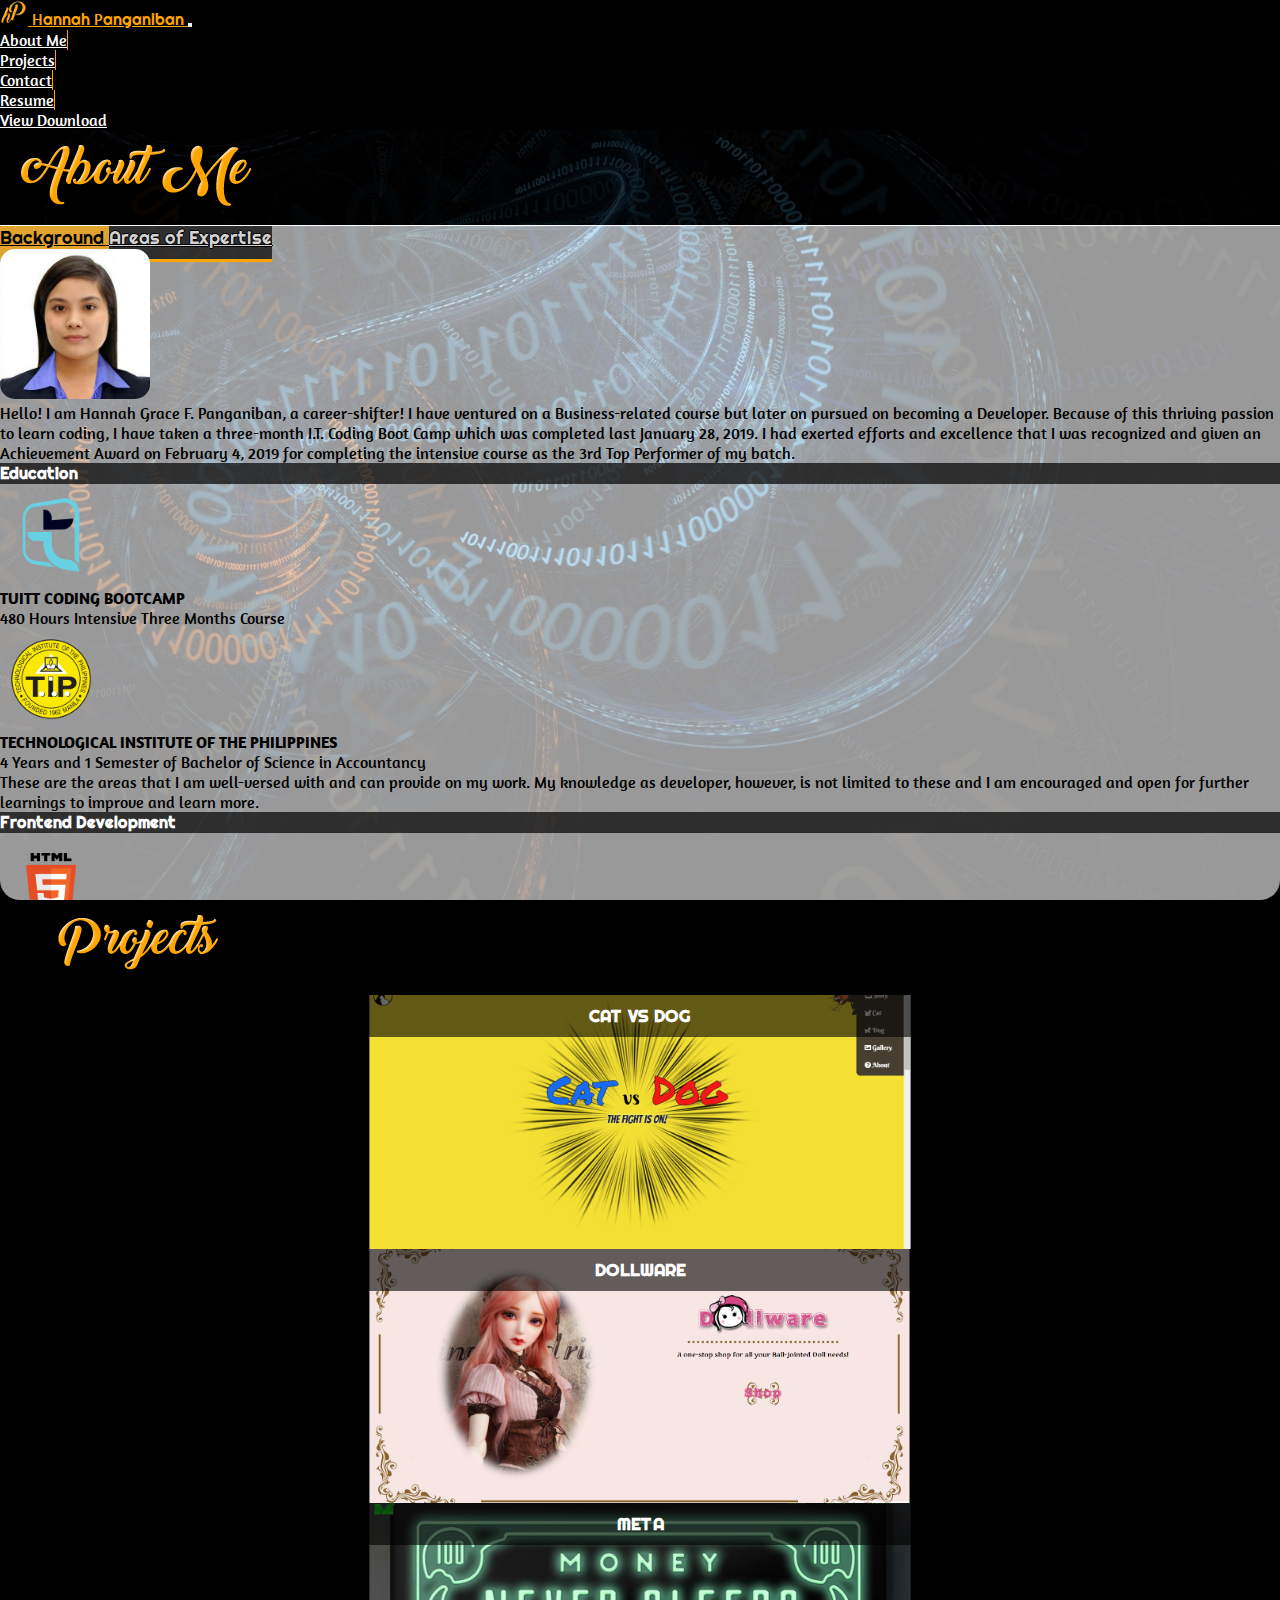
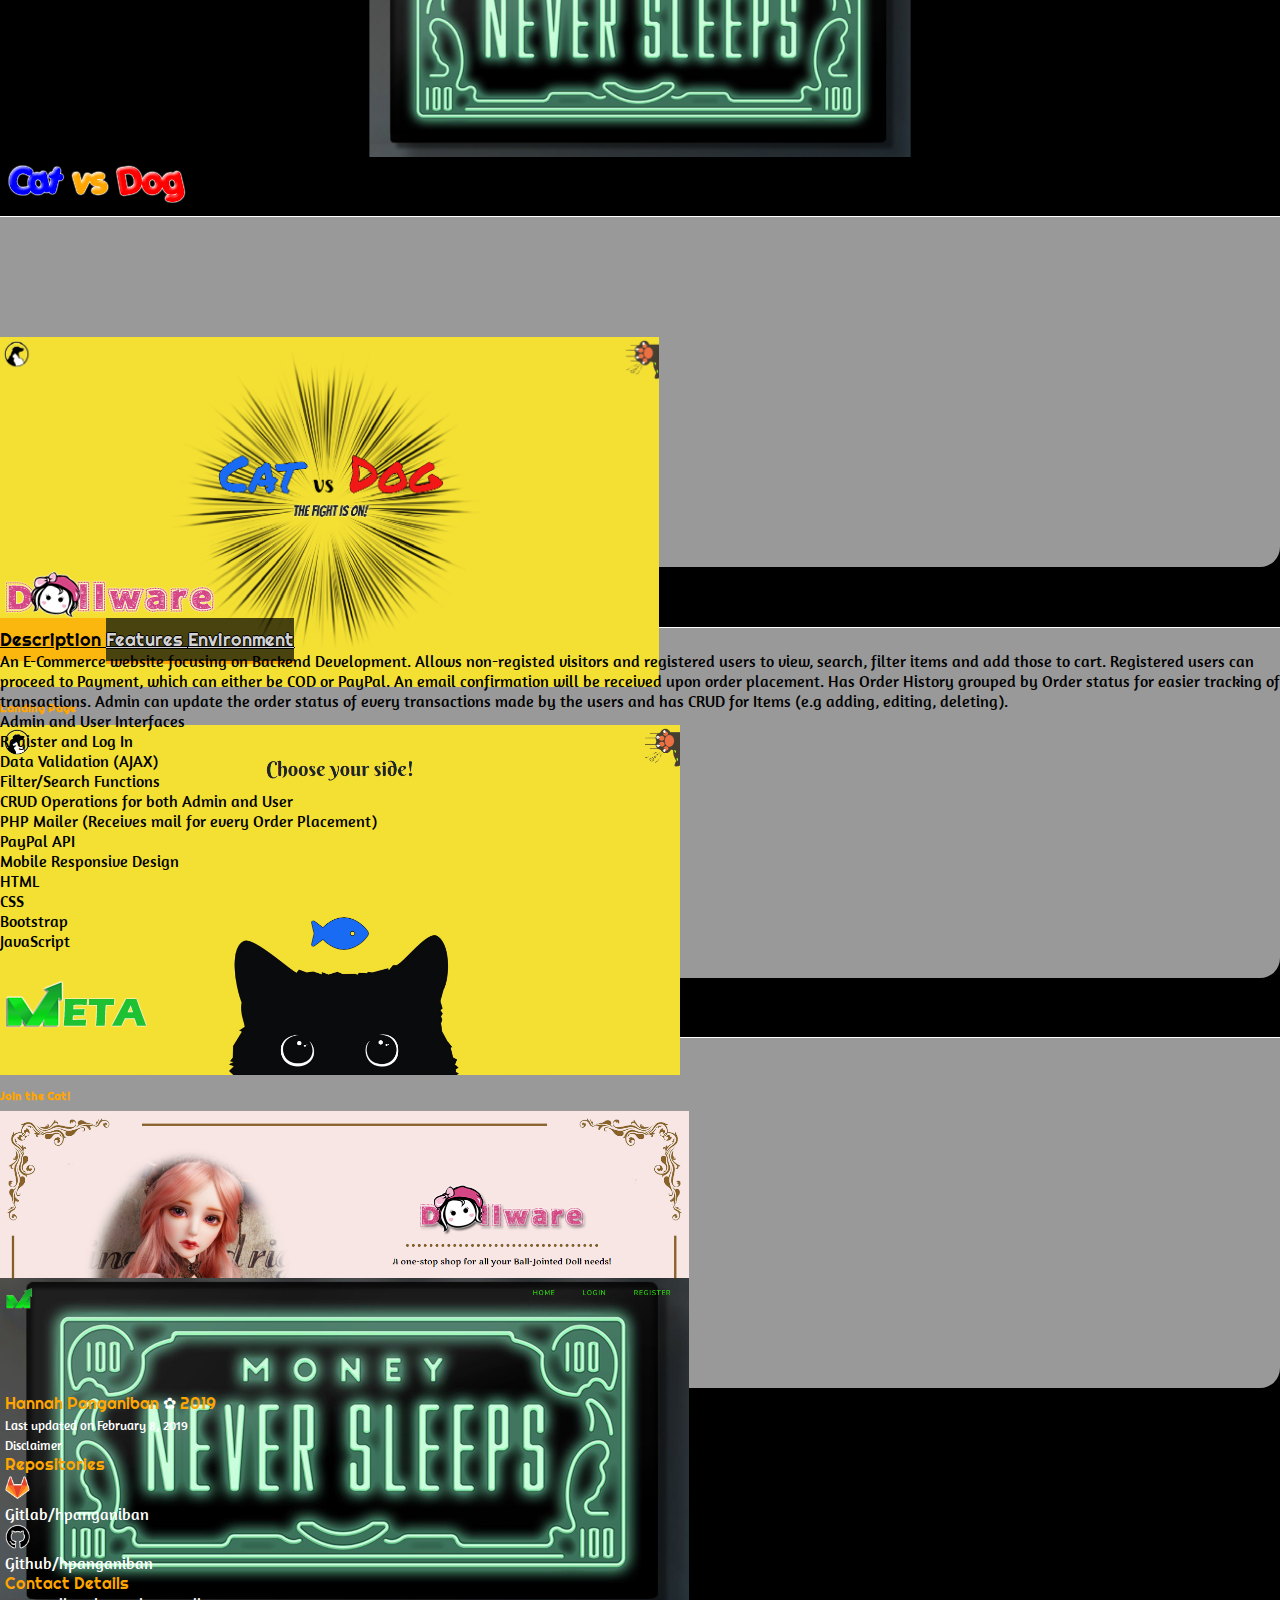
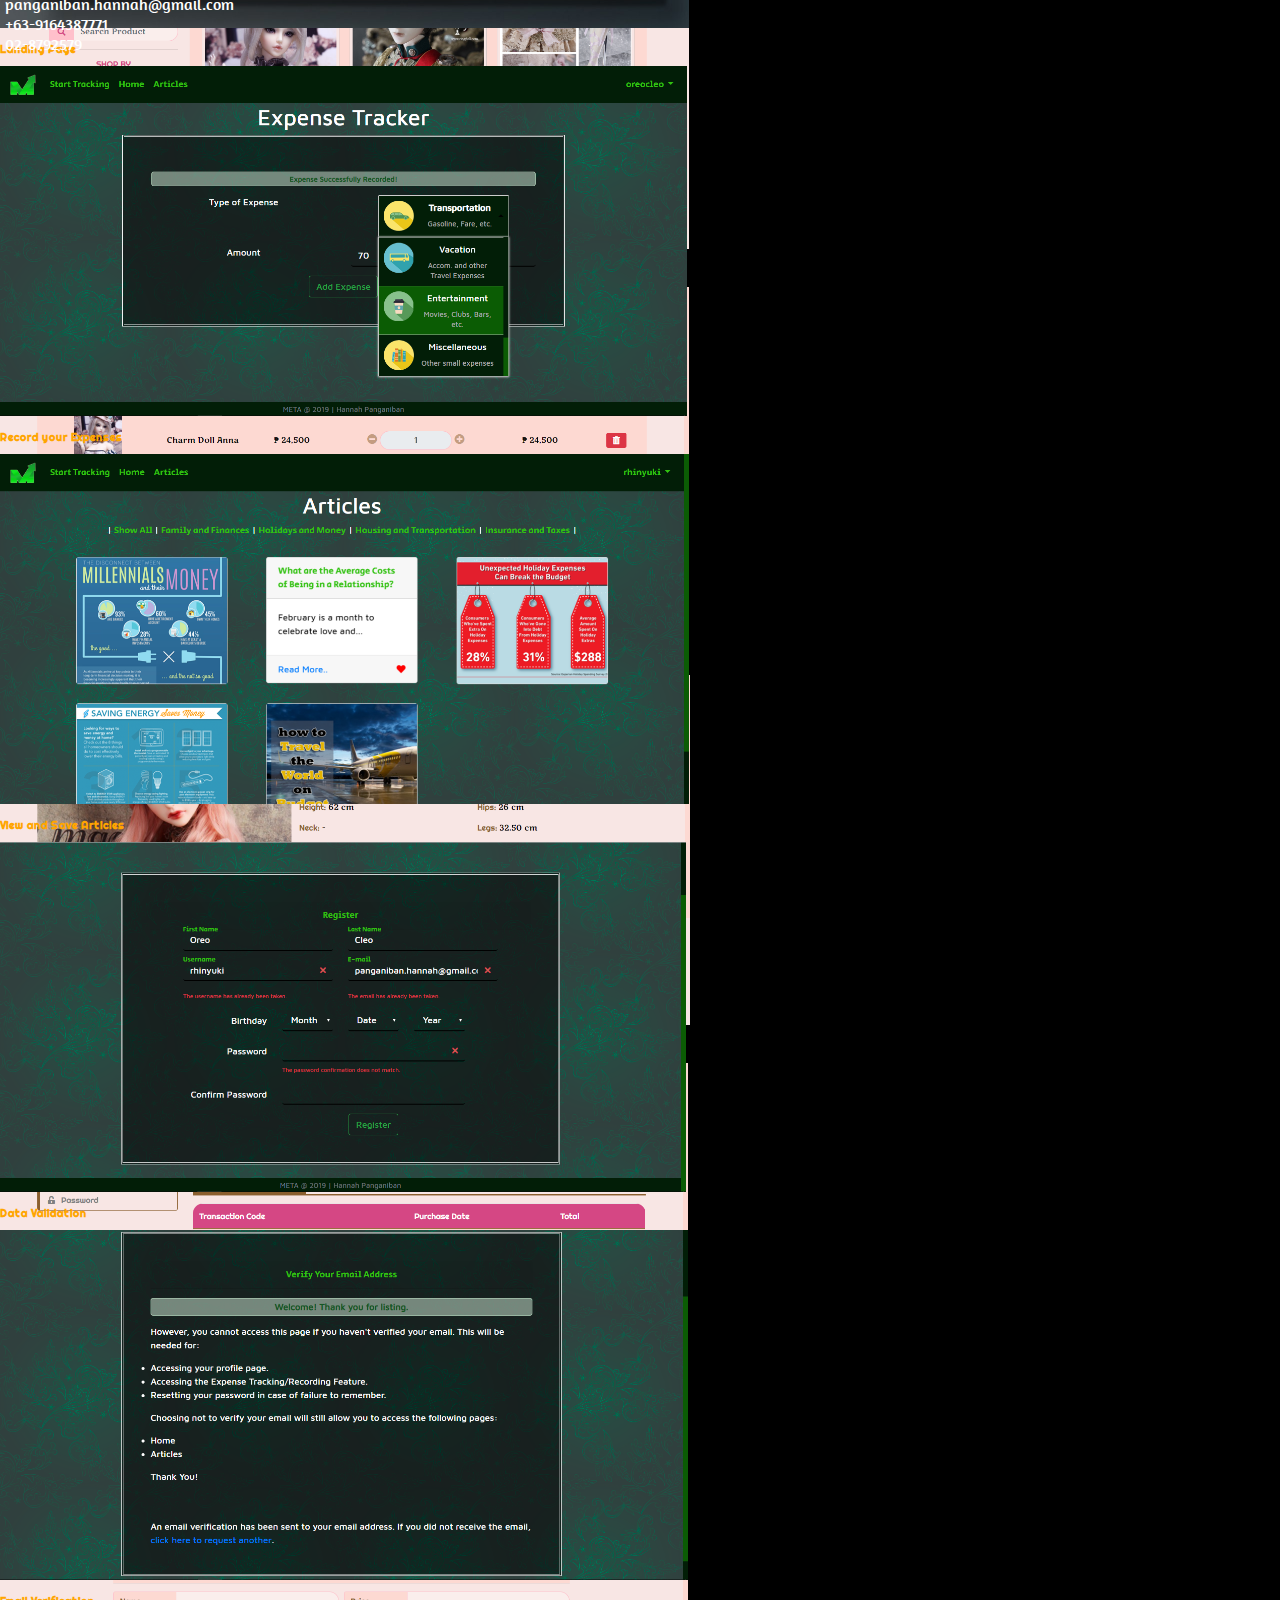
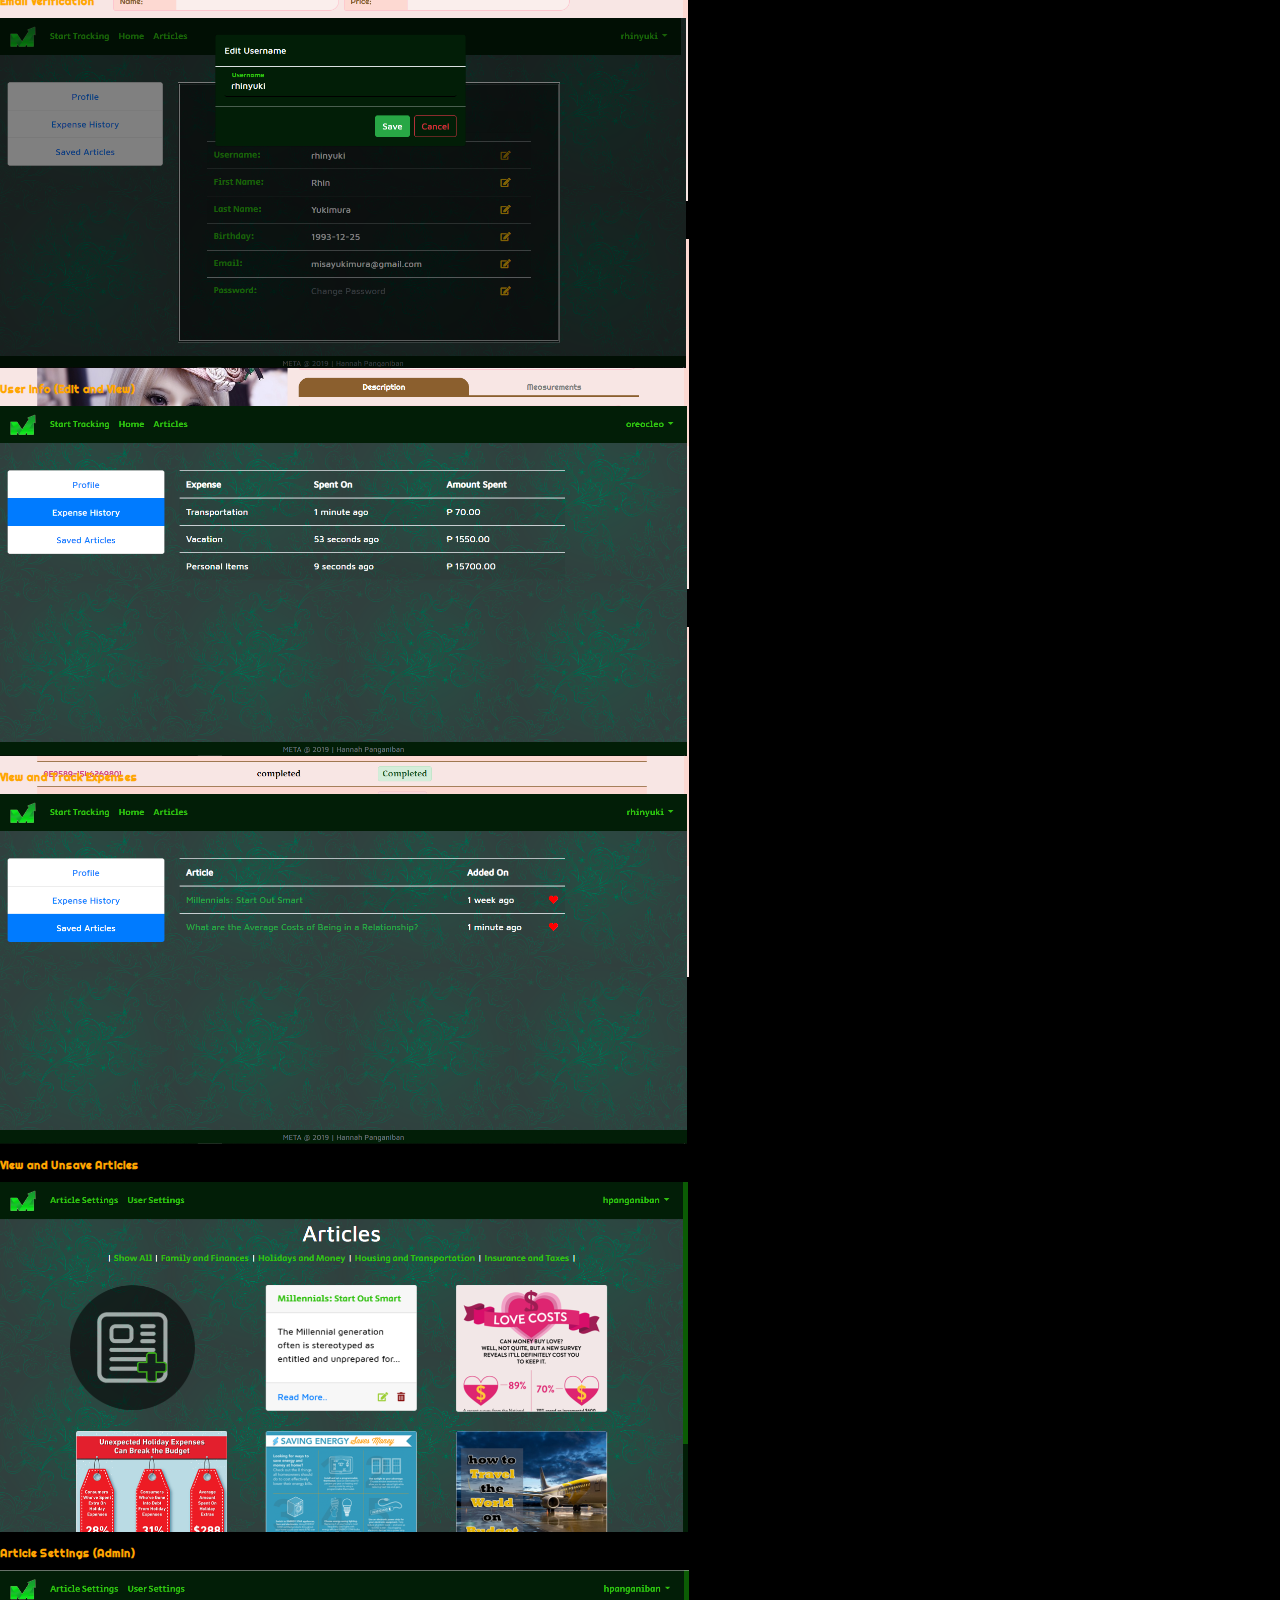
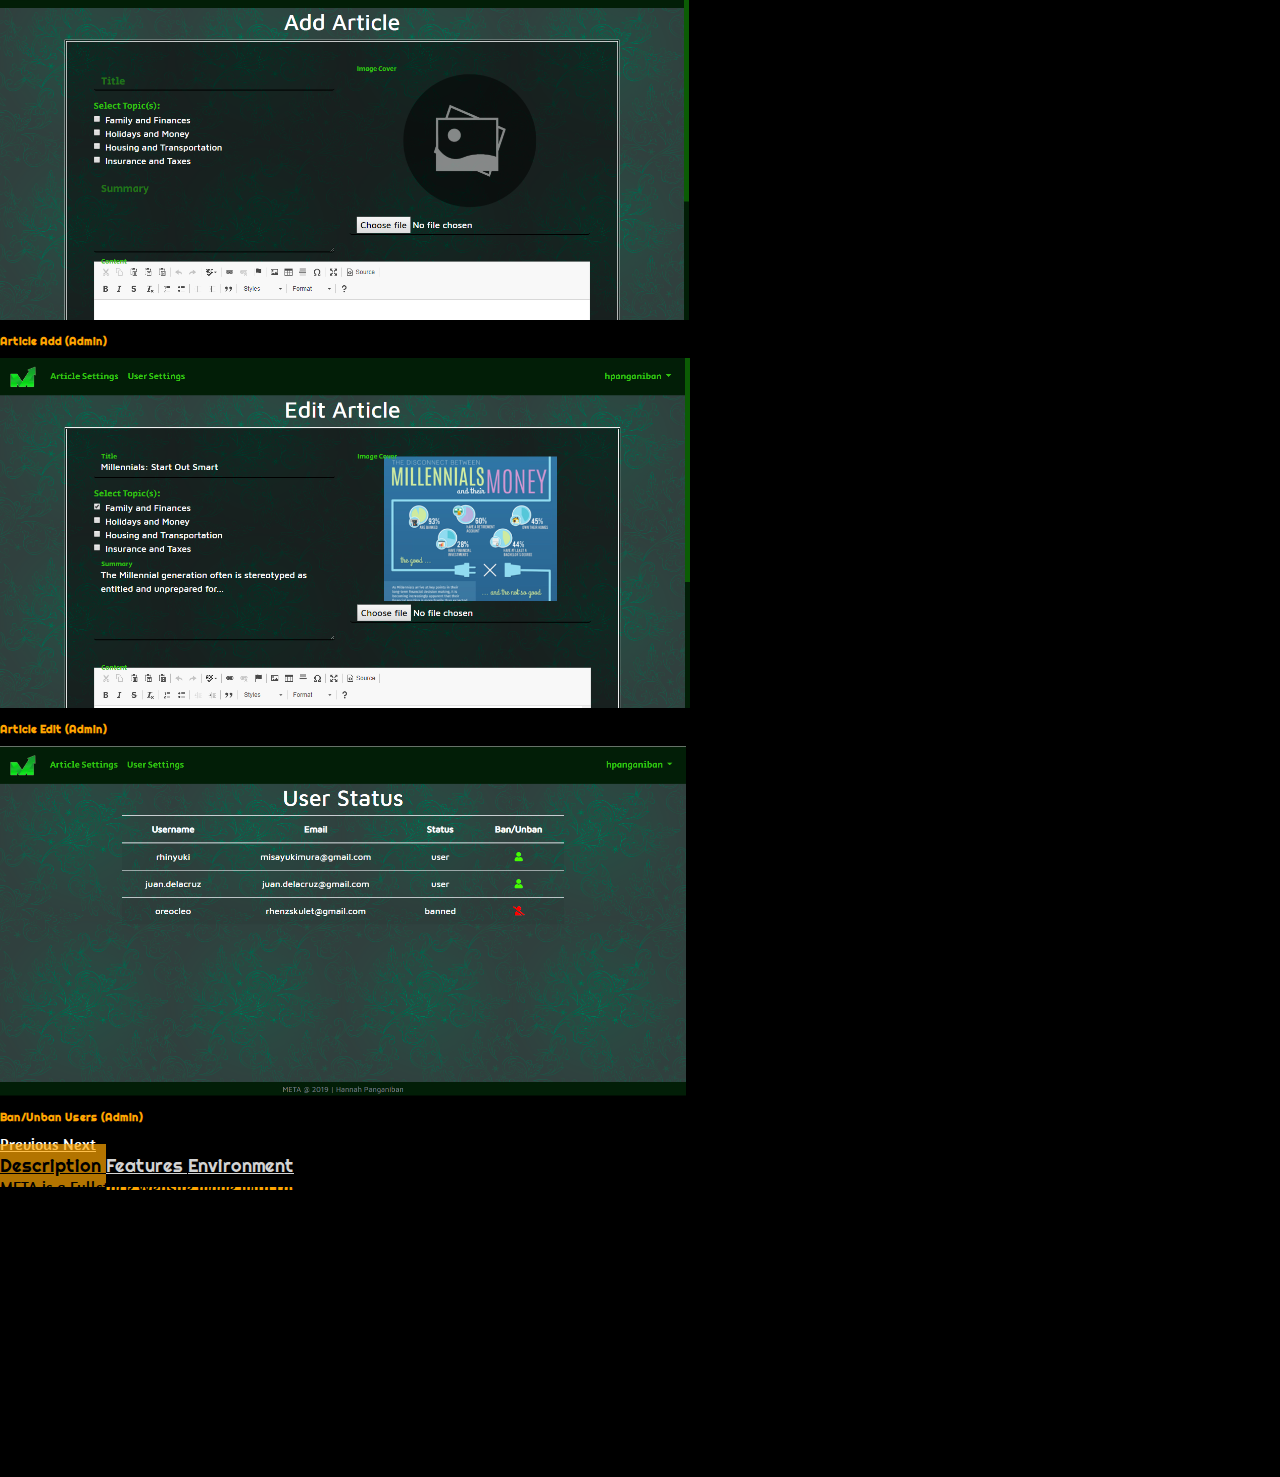
<file: index.html>
<!DOCTYPE html>
<html lang="en">
<head>
	<meta charset="utf-8">
	<meta name="viewport" content="width=device-width, initial-scale=1.0, maximum-scale=1.0, shrink-to-fit=no, user-scalable=no">
	<meta http-equiv="X-UA-Compatible" content="IE-Edge">

	<title> HPanganiban </title>

	<!-- bootstrap -->
	<link rel="stylesheet" href="https://stackpath.bootstrapcdn.com/bootstrap/4.2.1/css/bootstrap.min.css" integrity="sha384-GJzZqFGwb1QTTN6wy59ffF1BuGJpLSa9DkKMp0DgiMDm4iYMj70gZWKYbI706tWS" crossorigin="anonymous">

	<!-- jQuery -->
	<script src="https://code.jquery.com/jquery-3.3.1.min.js" integrity="sha256-FgpCb/KJQlLNfOu91ta32o/NMZxltwRo8QtmkMRdAu8=" crossorigin="anonymous"></script>

	<!-- popper -->
	<script src="https://cdnjs.cloudflare.com/ajax/libs/popper.js/1.14.6/umd/popper.min.js" integrity="sha384-wHAiFfRlMFy6i5SRaxvfOCifBUQy1xHdJ/yoi7FRNXMRBu5WHdZYu1hA6ZOblgut" crossorigin="anonymous"></script>

	<!-- bootstrap js -->
	<script src="https://stackpath.bootstrapcdn.com/bootstrap/4.2.1/js/bootstrap.min.js" integrity="sha384-B0UglyR+jN6CkvvICOB2joaf5I4l3gm9GU6Hc1og6Ls7i6U/mkkaduKaBhlAXv9k" crossorigin="anonymous"></script>

	<!-- fontawesome -->
	<link rel="stylesheet" href="https://use.fontawesome.com/releases/v5.4.1/css/all.css" integrity="sha384-5sAR7xN1Nv6T6+dT2mhtzEpVJvfS3NScPQTrOxhwjIuvcA67KV2R5Jz6kr4abQsz" crossorigin="anonymous">

	<!-- googlefonts -->
	<link href="https://fonts.googleapis.com/css?family=Amaranth|Righteous" rel="stylesheet">
	
	<!-- animate css -->
	<link rel="stylesheet" type="text/css" href="assets/css/animate.css">

	<!-- external css -->
	<link rel="stylesheet" type="text/css" href="assets/css/style.css">

	<!-- favicon -->
	<link rel="icon" href="assets/images/icon.png">
</head>
<body>

	<nav id="navbar" class="navbar navbar-expand-lg navbar-dark fixed-top">
		<a href="index.html" class="navbar-brand title"><img id="logo" src="assets/images/icon.png" alt="icon" class="img-fluid"> <span class="brand-title">H</span>annah <span class="brand-title">P</span>anganiban </a>

		<button class="navbar-toggler" type="button" data-toggle="collapse" data-target="#navbar-nav" aria-controls="navbar-nav" aria-expanded="false" aria-label="Toggle navigation">
			<span class="navbar-toggler-icon"></span>
		</button>

		<div class="collapse navbar-collapse text-center" id="navbar-nav">
			<ul class="navbar-nav ml-auto">
				<li class="nav-item">
					<a class="nav-link" href="#aboutMe"> About Me </a>
				</li>

				<li class="nav-item">
					<a class="nav-link" href="#projects"> Projects </a>
				</li>

				<li class="nav-item">
					<a class="nav-link" href="#footer"> Contact </a>
				</li>

				<li class="nav-item dropdown">
					<a class="nav-link dropdown-toggle" href="#" id="resumeDropDown" data-toggle="dropdown" aria-haspopup="true" aria-expanded="false"> Resume </a>

					<div class="dropdown-menu" aria-labelledby="resumeDropDown">
						<a class="dropdown-item p-0 text-center" href="https://docs.google.com/document/d/11Z5Qk77sHqvoOrkRcmAnA72DPTLXdmocUnafWDosE6c/preview" target="_blank"> View </a>
						<a class="dropdown-item p-0 text-center" href="https://docs.google.com/document/d/11Z5Qk77sHqvoOrkRcmAnA72DPTLXdmocUnafWDosE6c/export?format=pdf"> Download </a>
					</div>
				</li>
			</ul>
		</div>
	</nav> <!-- end of navigation -->

	<div class="container-fluid p-0">
		<!-- ========== ABOUT ME ========== -->
		<section id="aboutMe" class="pt-5">
			<div class="header-background">
				<img src="assets/images/aboutme.png" class="img-fluid d-block mx-auto">
			</div>
			
			<div class="p-3">
				<div class="aboutme-content">
					<div class="nav nav-pills nav-justified" role="tablist">
						<a class="nav-item nav-link active sub-title" data-toggle="pill" href="#background" role="tab"> Background </a>

						<a class="nav-item nav-link sub-title" data-toggle="pill" href="#expertise" role="tab"> Areas of Expertise </a>
					</div>

					<div class="tab-content px-3 py-1">
						<div class="tab-pane fade show active" id="background" role="tabpanel">
							<div class="aboutme-info">
								<img src="assets/images/avatar.jpg" class="img-fluid float-right avatar ml-2">

								<p class="project-text text-justify"> Hello! I am Hannah Grace F. Panganiban, a career-shifter! I have ventured on a Business-related course but later on pursued on becoming a Developer. Because of this thriving passion to learn coding, I have taken a three-month I.T. Coding Boot Camp which was completed last January 28, 2019. I had exerted efforts and excellence that I was recognized and given an Achievement Award on February 4, 2019 for completing the intensive course as the 3rd Top Performer of my batch. </p>
							</div>

							<h4 class="expertise-title px-2 py-1"> Education </h4>
							<dl class="row">
								<dt class="col-4 col-md-2 p-0">
									<img src="assets/images/tuitt.png" class="img-fluid d-block mx-auto aboutme-image">
								</dt>
								<dd class="col-8 col-md-10 pl-0">
									<p class="m-0"><b class="project-text"> TUITT CODING BOOTCAMP </b></p>

									<p class="project-text m-0"> 480 Hours Intensive Three Months Course </p>
								</dd>

								<dt class="col-4 col-md-2 p-0">
									<img src="assets/images/tip.png" class="img-fluid d-block mx-auto aboutme-image">
								</dt>
								<dd class="col-8 col-md-10 pl-0">
									<p class="m-0"><b class="project-text"> TECHNOLOGICAL INSTITUTE OF THE PHILIPPINES </b></p>

									<p class="project-text m-0"> 4 Years and 1 Semester of Bachelor of Science in Accountancy </p>
								</dd>
							</dl>
						</div> <!-- end of background -->



						<div class="tab-pane fade p-1" id="expertise" role="tabpanel">
							<p class="project-text"> These are the areas that I am well-versed with and can provide on my work. My knowledge as developer, however, is not limited to these and I am encouraged and open for further learnings to improve and learn more. </p>

							<h4 class="expertise-title px-2 py-1"> Frontend Development </h4>
							<dl class="row">
								<dt class="col-4 col-md-2 p-0">
									<img src="assets/images/html.png" class="img-fluid d-block mx-auto aboutme-image">
								</dt>
								<dd class="col-8 col-md-10 pl-0">
									<p class="m-0"><b class="project-text"> HTML </b></p>

									<p class="project-text m-0"> Understands and able to create web pages and applications with HTML. Responsive structuring for all media queries (e.g mobile, tablets, etc.). Can use with other available libraries and frameworks. </p>
								</dd>

								<dt class="col-4 col-md-2 p-0">
									<img src="assets/images/css.png" class="img-fluid d-block mx-auto aboutme-image">
								</dt>
								<dd class="col-8 col-md-10 pl-0">
									<p class="m-0"><b class="project-text"> CSS </b></p>

									<p class="project-text m-0"> Able to present web pages and applications with basic CSS. Basic design across all devices without affecting the layouts. </p>
								</dd>

								<dt class="col-4 col-md-2 p-0">
									<img src="assets/images/bootstrap.png" class="img-fluid d-block mx-auto aboutme-image">
								</dt>
								<dd class="col-8 col-md-10 pl-0">
									<p class="m-0"><b class="project-text"> Bootstrap </b></p>

									<p class="project-text m-0"> Able to use Bootstrap Framework for additional and advance web presentation with typography, forms, buttons, navigation and other interface components. </p>
								</dd>
							</dl>

							<h4 class="expertise-title px-2 py-1"> Programming and Algorithms </h4>
							<dl class="row">
								<dt class="col-4 col-md-2 p-0">
									<img src="assets/images/php.png" class="img-fluid d-block mx-auto aboutme-image">
								</dt>
								<dd class="col-8 col-md-10 pl-0">
									<p class="m-0"><b class="project-text"> PHP </b></p>

									<p class="project-text m-0"> Programs and scripts with PHP, in combination with other frameworks and database. </p>
								</dd>

								<dt class="col-4 col-md-2 p-0">
									<img src="assets/images/javascript.png" class="img-fluid d-block mx-auto aboutme-image">
								</dt>
								<dd class="col-8 col-md-10 pl-0">
									<p class="m-0"><b class="project-text"> JavaScript </b></p>

									<p class="project-text m-0"> Makes algorithms and logics with JavaScript, together with JQuery and AJAX. Able to run scripts that can handle and store data requests, and provide interactive design together with CSS. </p>
								</dd>
							</dl>

							<h4 class="expertise-title px-2 py-1"> Database </h4>
							<dl class="row">
								<dt class="col-4 col-md-2 p-0">
									<img src="assets/images/mysql.png" class="img-fluid d-block mx-auto aboutme-image">
								</dt>
								<dd class="col-8 col-md-10 pl-0">
									<p class="m-0"><b class="project-text"> MySQL </b></p>

									<p class="project-text m-0"> Understands and able to use MySQL for relational-data handling, storing and retrieving. </p>
								</dd>
							</dl>

							<h4 class="expertise-title px-2 py-1"> Framework </h4>
							<dl class="row">
								<dt class="col-4 col-md-2 p-0">
									<img src="assets/images/laravel.png" class="img-fluid d-block mx-auto aboutme-image">
								</dt>
								<dd class="col-8 col-md-10 pl-0">
									<p class="m-0"><b class="project-text"> Laravel </b></p>

									<p class="project-text m-0"> Able to use Laravel Framework and execute Model-View-Controller paradigms together with it's other functionalities such as Email Verification, Vendor Mailing, and the like. </p>
								</dd>
							</dl>
							
						</div> <!-- end of expertise -->
					</div>
				</div>
			</div>
		</section> <!-- end of about me -->



		<!-- ========== PROJECTS ========== -->
		<section id="projects" class="pt-5">
			<div class="header-background">
				<img src="assets/images/projects.png" class="img-fluid d-block mx-auto">
			</div>

			<div class="p-3">
				<div class="row">
					<div class="col-12 col-lg-4 mb-3">
						<div class="hovereffect">
							<img class="img-fluid" src="assets/images/catvsdog.png" alt="Cat vs Dog">
							<div class="overlay">
								<h2 class="title"> Cat vs Dog </h2>
								<section class="info">
									<p class="m-0 text-justify">Cat vs Dog contains a short story about a cat who somehow declared a war to an unsuspecting dog. A static website designed for kids and kid-like personalities!</p>

									<div class="card-footer px-2 py-1 mt-2 fixed-bottom">
										<a href="#capstone1" class="btn btn-outline-warning float-left"> Details </a>
										<a href="https://hpanganiban.github.io/catvsdog/" target="_blank" class="btn btn-primary float-right"> Visit </a>
									</div>
								</section>
							</div>
						</div>
					</div> <!-- end of Cat vs Dog -->

					<div class="col-12 col-lg-4 mb-3">
						<div class="hovereffect">
							<img class="img-fluid" src="assets/images/dollware.png" alt="Dollware">
							<div class="overlay">
								<h2 class="title"> Dollware </h2>
								<section class="info">
									<p class="m-0 text-justify">Dollware is an E-commerce website that sells High Quality Ball Jointed Dolls (BJD) and various Outfits for different brands and sizes.</p>

									<div class="card-footer px-2 py-1 mt-2 fixed-bottom">
										<a href="#capstone2" class="btn btn-outline-warning float-left"> Details </a>
										<a href="https://dollware.000webhostapp.com/" target="_blank" class="btn btn-primary float-right"> Visit </a>
									</div>
								</section>
							</div>
						</div>
					</div> <!-- end of Dollware -->

					<div class="col-12 col-lg-4 mb-3">
						<div class="hovereffect">
							<img class="img-fluid" src="assets/images/meta.png" alt="META">
							<div class="overlay">
								<h2 class="title"> META </h2>
								<section class="info">
									<p class="m-0 text-justify">META (Modern Expense Tracking Application) is a fullstack website that records your daily expenses base on different categories.</p>

									<div class="card-footer px-2 py-1 mt-2 fixed-bottom">
										<a href="#capstone3" class="btn btn-outline-warning float-left"> Details </a>
										<a href="https://whispering-earth-96090.herokuapp.com/" target="_blank" class="btn btn-primary float-right"> Visit </a>
									</div>
								</section>
							</div>
						</div>
					</div> <!-- end of META -->
				</div> <!-- end of row -->

				<div id="capstone1" class="pt-5">
					<div class="project-header">
						<a href="https://hpanganiban.github.io/catvsdog/" target="_blank"> <img src="assets/images/cap1title.png" alt="Cat vs Dog Title"> </a>
					</div>

					<div class="project-content">
						<div class="row">
							<div class="col-12 col-lg-6">
								<div id="project-carouselCap01" class="carousel slide" data-ride="carousel">
									<ol class="carousel-indicators">
										<li data-target="#project-carouselCap01" data-slide-to="0" class="active"></li>
										<li data-target="#project-carouselCap01" data-slide-to="1"></li>
										<li data-target="#project-carouselCap01" data-slide-to="2"></li>
										<li data-target="#project-carouselCap01" data-slide-to="3"></li>
										<li data-target="#project-carouselCap01" data-slide-to="4"></li>
										<li data-target="#project-carouselCap01" data-slide-to="5"></li>
									</ol>

									<div class="carousel-inner">
										<div class="carousel-item active">
											<img class="d-block w-100 img-fluid project-image" src="assets/images/cap1-landing.png" alt="Cat vs Dog - Landing Page">
											<div class="carousel-caption d-none d-md-block">
												<h6 class="title"> Landing Page </h6>
											</div>
										</div>

										<div class="carousel-item">
											<img class="d-block w-100 img-fluid project-image" src="assets/images/cap1-choosecat.png" alt="Cat vs Dog - Choose Cat">
											<div class="carousel-caption d-none d-md-block">
												<h6 class="title"> Join the Cat! </h6>
											</div>
										</div>

										<div class="carousel-item">
											<img class="d-block w-100 img-fluid project-image" src="assets/images/cap1-choosedog.png" alt="Cat vs Dog - Choose Dog">
											<div class="carousel-caption d-none d-md-block">
												<h6 class="title"> Join the Dog! </h6>
											</div>
										</div>

										<div class="carousel-item">
											<img class="d-block w-100 img-fluid project-image" src="assets/images/cap1-characters.png" alt="Cat vs Dog - Characters">
											<div class="carousel-caption d-none d-md-block">
												<h6 class="title"> Characters </h6>
											</div>
										</div>

										<div class="carousel-item">
											<img class="d-block w-100 img-fluid project-image" src="assets/images/cap1-catpage.png" alt="Cat vs Dog - Cat Page">
											<div class="carousel-caption d-none d-md-block">
												<h6 class="title"> Interactive Buttons </h6>
											</div>
										</div>

										<div class="carousel-item">
											<img class="d-block w-100 img-fluid project-image" src="assets/images/cap1-dogpage.png" alt="Cat vs Dog - Dog Page">
											<div class="carousel-caption d-none d-md-block">
												<h6 class="title"> Story Routes </h6>
											</div>
										</div>
									</div>

									<a class="carousel-control-prev" href="#project-carouselCap01" role="button" data-slide="prev">
										<span class="carousel-control-prev-icon" aria-hidden="true"></span>
										<span class="sr-only">Previous</span>
									</a>

									<a class="carousel-control-next" href="#project-carouselCap01" role="button" data-slide="next">
										<span class="carousel-control-next-icon" aria-hidden="true"></span>
										<span class="sr-only">Next</span>
									</a>
								</div> <!-- end of carousel -->
							</div>



							<div class="col-12 col-lg-6">
								<div class="nav nav-pills nav-justified" role="tablist">
									<a class="nav-item nav-link active sub-title" data-toggle="pill" href="#cap01-description" role="tab"> Description </a>

									<a class="nav-item nav-link sub-title" data-toggle="pill" href="#cap01-features" role="tab"> Features </a>

									<a class="nav-item nav-link sub-title" data-toggle="pill" href="#cap01-environment" role="tab"> Environment </a>
								</div>

								<div class="tab-content px-3 py-1 cap-tab">
									<div class="tab-pane fade show active" id="cap01-description" role="tabpanel">
										<p class="project-text"> A static website focusing on Frontend Development. Has features that allow the users/visitors to navigate through the website interactively by deciding and choosing their own path. With this, users/visitors can have a fun experience on discovering various hidden pages and story routes/endings. </p>
									</div>

									<div class="tab-pane fade" id="cap01-features" role="tabpanel">
										<ul class="pl-3">
											<li class="project-text"> User-Interactive </li>
											<li class="project-text"> Fun and Uplifting Background Music </li>
											<li class="project-text"> Contains different Story Routes </li>
											<li class="project-text"> Mobile Responsive Design </li>
										</ul>
									</div>

									<div class="tab-pane fade" id="cap01-environment" role="tabpanel">
										<ul class="pl-3">
											<li class="project-text"> HTML </li>
											<li class="project-text"> CSS </li>
											<li class="project-text"> JavaScript </li>
											<li class="project-text"> Bootstrap </li>
										</ul>
									</div>
								</div> <!-- end of tab content -->
							</div>
						</div>
					</div>
				</div> <!-- end of capstone 1 -->


				<div id="capstone2" class="pt-5">
					<div class="project-header">
						<a href="https://dollware.000webhostapp.com/" target="_blank"> <img class="ml-auto d-block" src="assets/images/cap2title.png" alt="Dollware Title"> </a>
					</div>

					<div class="project-content">
						<div class="row">
							<div class="col-12 col-lg-6 order">
								<div class="nav nav-pills nav-justified" role="tablist">
									<a class="nav-item nav-link active sub-title" data-toggle="pill" href="#cap02-description" role="tab"> Description </a>

									<a class="nav-item nav-link sub-title" data-toggle="pill" href="#cap02-features" role="tab"> Features </a>

									<a class="nav-item nav-link sub-title" data-toggle="pill" href="#cap02-environment" role="tab"> Environment </a>
								</div>

								<div class="tab-content px-3 py-1 cap-tab">
									<div class="tab-pane fade show active" id="cap02-description" role="tabpanel">
										<p class="project-text"> An E-Commerce website focusing on Backend Development. Allows non-registed visitors and registered users to view, search, filter items and add those to cart. Registered users can proceed to Payment, which can either be COD or PayPal. An email confirmation will be received upon order placement. Has Order History grouped by Order status for easier tracking of transactions. Admin can update the order status of every transactions made by the users and has CRUD for Items (e.g adding, editing, deleting). </p>
									</div>

									<div class="tab-pane fade" id="cap02-features" role="tabpanel">
										<ul class="pl-3">
											<li class="project-text"> Admin and User Interfaces </li>
											<li class="project-text"> Register and Log In </li>
											<li class="project-text"> Data Validation (AJAX) </li>
											<li class="project-text"> Filter/Search Functions </li>
											<li class="project-text"> CRUD Operations for both Admin and User </li>
											<li class="project-text"> PHP Mailer (Receives mail for every Order Placement) </li>
											<li class="project-text"> PayPal API </li>
											<li class="project-text"> Mobile Responsive Design </li>
										</ul>
									</div>

									<div class="tab-pane fade" id="cap02-environment" role="tabpanel">
										<ul class="pl-3">
											<li class="project-text"> HTML </li>
											<li class="project-text"> CSS </li>
											<li class="project-text"> Bootstrap </li>
											<li class="project-text"> JavaScript </li>
											<li class="project-text"> JQuery </li>
											<li class="project-text"> PHP </li>
											<li class="project-text"> MySQL </li>
										</ul>
									</div>
								</div> <!-- end of tab content -->
							</div>

							<div class="col-12 col-lg-6">
								<div id="project-carouselCap02" class="carousel slide" data-ride="carousel">
									<ol class="carousel-indicators">
										<li data-target="#project-carouselCap02" data-slide-to="0" class="active"></li>
										<li data-target="#project-carouselCap02" data-slide-to="1"></li>
										<li data-target="#project-carouselCap02" data-slide-to="2"></li>
										<li data-target="#project-carouselCap02" data-slide-to="3"></li>
										<li data-target="#project-carouselCap02" data-slide-to="4"></li>
										<li data-target="#project-carouselCap02" data-slide-to="5"></li>
										<li data-target="#project-carouselCap02" data-slide-to="6"></li>
										<li data-target="#project-carouselCap02" data-slide-to="7"></li>
									</ol>

									<div class="carousel-inner">
										<div class="carousel-item active">
											<img class="d-block w-100 img-fluid project-image" src="assets/images/cap2-landing.png" alt="Dollware - Landing Page">
											<div class="carousel-caption d-none d-md-block">
												<h6 class="title"> Landing Page </h6>
											</div>
										</div>

										<div class="carousel-item">
											<img class="d-block w-100 img-fluid project-image" src="assets/images/cap2-shop.png" alt="Dollware - Shop Page">
											<div class="carousel-caption d-none d-md-block">
												<h6 class="title"> Shop Page </h6>
											</div>
										</div>

										<div class="carousel-item">
											<img class="d-block w-100 img-fluid project-image" src="assets/images/cap2-cart.png" alt="Dollware - Cart Page">
											<div class="carousel-caption d-none d-md-block">
												<h6 class="title"> Cart Page </h6>
											</div>
										</div>

										<div class="carousel-item">
											<img class="d-block w-100 img-fluid project-image" src="assets/images/cap2-description.png" alt="Dollware - Item Description">
											<div class="carousel-caption d-none d-md-block">
												<h6 class="title"> Item Description </h6>
											</div>
										</div>

										<div class="carousel-item">
											<img class="d-block w-100 img-fluid project-image" src="assets/images/cap2-history.png" alt="Dollware - Order History">
											<div class="carousel-caption d-none d-md-block">
												<h6 class="title"> Order History </h6>
											</div>
										</div>

										<div class="carousel-item">
											<img class="d-block w-100 img-fluid project-image" src="assets/images/cap2-add.png" alt="Dollware - Add Page">
											<div class="carousel-caption d-none d-md-block">
												<h6 class="title"> Add Item (Admin) </h6>
											</div>
										</div>

										<div class="carousel-item">
											<img class="d-block w-100 img-fluid project-image" src="assets/images/cap2-edit.png" alt="Dollware - Edit Page">
											<div class="carousel-caption d-none d-md-block">
												<h6 class="title"> Edit Item (Admin) </h6>
											</div>
										</div>

										<div class="carousel-item">
											<img class="d-block w-100 img-fluid project-image" src="assets/images/cap2-list.png" alt="Dollware - Order List">
											<div class="carousel-caption d-none d-md-block">
												<h6 class="title"> Order List (Admin) </h6>
											</div>
										</div>
									</div>

									<a class="carousel-control-prev" href="#project-carouselCap02" role="button" data-slide="prev">
										<span class="carousel-control-prev-icon" aria-hidden="true"></span>
										<span class="sr-only">Previous</span>
									</a>

									<a class="carousel-control-next" href="#project-carouselCap02" role="button" data-slide="next">
										<span class="carousel-control-next-icon" aria-hidden="true"></span>
										<span class="sr-only">Next</span>
									</a>
								</div> <!-- end of carousel -->
							</div>
						</div>
					</div>
				</div> <!-- end of capstone 2 -->


				<div id="capstone3" class="pt-5">
					<div class="project-header">
						<a href="https://whispering-earth-96090.herokuapp.com/" target="_blank"> <img src="assets/images/cap3title.png" alt="META Title"> </a>
					</div>

					<div class="project-content">
						<div class="row">
							<div class="col-12 col-lg-6">
								<div id="project-carouselCap03" class="carousel slide" data-ride="carousel">
									<ol class="carousel-indicators">
										<li data-target="#project-carouselCap03" data-slide-to="0" class="active"></li>
										<li data-target="#project-carouselCap03" data-slide-to="1"></li>
										<li data-target="#project-carouselCap03" data-slide-to="2"></li>
										<li data-target="#project-carouselCap03" data-slide-to="3"></li>
										<li data-target="#project-carouselCap03" data-slide-to="4"></li>
										<li data-target="#project-carouselCap03" data-slide-to="5"></li>
										<li data-target="#project-carouselCap03" data-slide-to="6"></li>
										<li data-target="#project-carouselCap03" data-slide-to="7"></li>
										<li data-target="#project-carouselCap03" data-slide-to="8"></li>
										<li data-target="#project-carouselCap03" data-slide-to="9"></li>
										<li data-target="#project-carouselCap03" data-slide-to="10"></li>
										<li data-target="#project-carouselCap03" data-slide-to="11"></li>
									</ol>

									<div class="carousel-inner">
										<div class="carousel-item active">
											<img class="d-block w-100 img-fluid project-image" src="assets/images/cap3-landing.png" alt="META - Landing Page">
											<div class="carousel-caption d-none d-md-block">
												<h6 class="title"> Landing Page </h6>
											</div>
										</div>

										<div class="carousel-item">
											<img class="d-block w-100 img-fluid project-image" src="assets/images/cap3-tracker.png" alt="META - Expense Tracker">
											<div class="carousel-caption d-none d-md-block">
												<h6 class="title"> Record your Expenses </h6>
											</div>
										</div>

										<div class="carousel-item">
											<img class="d-block w-100 img-fluid project-image" src="assets/images/cap3-articles.png" alt="META - articles">
											<div class="carousel-caption d-none d-md-block">
												<h6 class="title"> View and Save Articles </h6>
											</div>
										</div>

										<div class="carousel-item">
											<img class="d-block w-100 img-fluid project-image" src="assets/images/cap3-validation.png" alt="META - Validation">
											<div class="carousel-caption d-none d-md-block">
												<h6 class="title"> Data Validation </h6>
											</div>
										</div>

										<div class="carousel-item">
											<img class="d-block w-100 img-fluid project-image" src="assets/images/cap3-verify.png" alt="META - Verify">
											<div class="carousel-caption d-none d-md-block">
												<h6 class="title"> Email Verification </h6>
											</div>
										</div>

										<div class="carousel-item">
											<img class="d-block w-100 img-fluid project-image" src="assets/images/cap3-userinfo.png" alt="META - User Info">
											<div class="carousel-caption d-none d-md-block">
												<h6 class="title"> User Info (Edit and View) </h6>
											</div>
										</div>

										<div class="carousel-item">
											<img class="d-block w-100 img-fluid project-image" src="assets/images/cap3-savedexpenses.png" alt="META - Saved Expenses">
											<div class="carousel-caption d-none d-md-block">
												<h6 class="title"> View and Track Expenses </h6>
											</div>
										</div>

										<div class="carousel-item">
											<img class="d-block w-100 img-fluid project-image" src="assets/images/cap3-savedarticles.png" alt="META - Saved Articles">
											<div class="carousel-caption d-none d-md-block">
												<h6 class="title"> View and Unsave Articles </h6>
											</div>
										</div>

										<div class="carousel-item">
											<img class="d-block w-100 img-fluid project-image" src="assets/images/cap3-articlessetting.png" alt="META - Article Settings">
											<div class="carousel-caption d-none d-md-block">
												<h6 class="title"> Article Settings (Admin) </h6>
											</div>
										</div>

										<div class="carousel-item">
											<img class="d-block w-100 img-fluid project-image" src="assets/images/cap3-articleadd.png" alt="META - Article Add">
											<div class="carousel-caption d-none d-md-block">
												<h6 class="title"> Article Add (Admin) </h6>
											</div>
										</div>

										<div class="carousel-item">
											<img class="d-block w-100 img-fluid project-image" src="assets/images/cap3-articleedit.png" alt="META - Article Edit">
											<div class="carousel-caption d-none d-md-block">
												<h6 class="title"> Article Edit (Admin) </h6>
											</div>
										</div>

										<div class="carousel-item">
											<img class="d-block w-100 img-fluid project-image" src="assets/images/cap3-usersettings.png" alt="META - User Settings">
											<div class="carousel-caption d-none d-md-block">
												<h6 class="title"> Ban/Unban Users (Admin) </h6>
											</div>
										</div>
									</div>

									<a class="carousel-control-prev" href="#project-carouselCap03" role="button" data-slide="prev">
										<span class="carousel-control-prev-icon" aria-hidden="true"></span>
										<span class="sr-only">Previous</span>
									</a>

									<a class="carousel-control-next" href="#project-carouselCap03" role="button" data-slide="next">
										<span class="carousel-control-next-icon" aria-hidden="true"></span>
										<span class="sr-only">Next</span>
									</a>
								</div> <!-- end of carousel -->
							</div>



							<div class="col-12 col-lg-6">
								<div class="nav nav-pills nav-justified" role="tablist">
									<a class="nav-item nav-link active sub-title" data-toggle="pill" href="#cap03-description" role="tab"> Description </a>

									<a class="nav-item nav-link sub-title" data-toggle="pill" href="#cap03-features" role="tab"> Features </a>

									<a class="nav-item nav-link sub-title" data-toggle="pill" href="#cap03-environment" role="tab"> Environment </a>
								</div>

								<div class="tab-content px-3 py-1 cap-tab">
									<div class="tab-pane fade show active" id="cap03-description" role="tabpanel">
										<p class="project-text"> META is a Fullstack Website made with Laravel Framework. It allows users to record and track and categorize their expenses for better financial practices. It also has helpful articles that can be saved for future readings and unsave when necessary. Upon registration, new users will receive a verification email. Verified users has access to better features than unverified users. CRUD Operations for Admin is available for articles and user settings. </p>
									</div>

									<div class="tab-pane fade" id="cap03-features" role="tabpanel">
										<ul class="pl-3">
											<li class="project-text"> Admin and User Interfaces </li>
											<li class="project-text"> Register and Log In </li>
											<li class="project-text"> Data Validation (AJAX and Laravel) </li>
											<li class="project-text"> Email Verification (Laravel) </li>
											<li class="project-text"> Page Restrictions base on User Status/Role </li>
											<li class="project-text"> CRUD Operations for both Admin and User </li>
											<li class="project-text"> Content Writing directly on webpage </li>
											<li class="project-text"> Image Preview before Upload </li>
											<li class="project-text"> Multiple category on one Article </li>
											<li class="project-text"> Soft Deletes for Article Deletion </li>
											<li class="project-text"> Mobile Responsive Design </li>
										</ul>
									</div>

									<div class="tab-pane fade" id="cap03-environment" role="tabpanel">
										<ul class="pl-3">
											<li class="project-text"> HTML </li>
											<li class="project-text"> CSS </li>
											<li class="project-text"> Bootstrap </li>
											<li class="project-text"> JavaScript </li>
											<li class="project-text"> JQuery </li>
											<li class="project-text"> PHP </li>
											<li class="project-text"> MySQL </li>
											<li class="project-text"> Laravel </li>
										</ul>
									</div>
								</div> <!-- end of tab content -->
							</div>
						</div>
					</div>
				</div>
			</div> <!-- end of wrapper with padding -->
		</section> <!-- end of projects -->
	</div> <!-- end of container -->



	<footer id="footer" class="px-2">
		<div class="row m-0">
			<div class="col-12 col-lg-4">
				<p class="text-center mb-0 title"> Hannah Panganiban <span class="dot"> ✿ </span> 2019 </p>
				<p class="text-center mb-0"><small class="text-muted"> Last updated on February 8, 2019 </small></p>
				<p class="text-center mb-1"><small>
					<a id="disclaimer" class="text-muted" data-content="No copyright infringement intended. I do not own the multimedia contents (e.g images, fonts, etc.) nor I take credit for it. I am not selling the website or making profits from it." rel="popover" data-placement="bottom" data-trigger="hover"> Disclaimer <i class="fas fa-exclamation-circle text-danger"></i> </a>
				</small></p>
				
			</div>

			<div class="col-12 col-lg-4">
				<p class="text-center mb-0 title"> Repositories </p>

				<dl class="row mb-1">
					<dt class="col-2 offset-1 col-lg-2 offset-lg-2 text-right"> <a href="https://gitlab.com/hpanganiban" target="_blank"><img id="footer-icon" src="assets/images/gitlab.png"></a> </dt>
					<dd class="col-9 col-lg-8 text-muted"> Gitlab/hpanganiban </dd>

					<dt class="col-2 offset-1 col-lg-2 offset-lg-2 text-right"> <a href="https://github.com/hpanganiban" target="_blank"><img id="footer-icon" src="assets/images/github.png"></a> </dt>
					<dd class="col-9 col-lg-8 text-muted"> Github/hpanganiban </dd>
				</dl>
			</div>

			<div class="col-12 col-lg-4">
				<p class="text-center mb-0 title"> Contact Details </p>

				<dl class="row mb-1">
					<dt class="col-2 offset-1 text-right"> <i class="fas fa-at"></i> </dt>
					<dd class="col-9 text-muted"> panganiban.hannah@gmail.com </dd>

					<dt class="col-2 offset-1 text-right"> <i class="fas fa-mobile-alt"></i> </dt>
					<dd class="col-9 text-muted"> +63-9164387771 </dd>

					<dt class="col-2 offset-1 text-right"> <i class="fas fa-phone"></i> </dt>
					<dd class="col-9 text-muted"> 02-8792579 </dd>
				</dl>
			</div>
		</div>
	</footer> <!-- end of footer -->


	<!-- external js -->
	<script type="text/javascript" src="assets/js/script.js"></script>

</body>
</html>
</file>
<file: assets/css/style.css>
* {
	margin: 0;
	padding: 0;
	box-sizing: border-box;
  color: white;
  font-family: 'Amaranth', sans-serif;
}

body {
	background-image: url(../images/bg2.jpg);
  background-color: black;
	background-size: cover;
	background-position: left;
	background-attachment: fixed;
	margin: 0 auto;
}

html {
  scroll-behavior: smooth;
}

::-webkit-scrollbar {
  width: 10px;
  background-color: transparent;
}

::-webkit-scrollbar-thumb {
  background-color: rgb(255,165,0,0.7);
}








/* ==================== NAVIGATION ==================== */
#navbar {
  background-color: black;
}

.nav-link {
  border-right: 1px solid orange;
  padding: 0px;
}

.nav-link:hover {
  color: white;
}

#logo {
  height: 25px;
}

#active {
  color: orange;
}

.dropdown-menu {
  min-width: 100%!important;
  background-color: black;
}

.dropdown-item {
  color: white;
}

.brand-title {
  color: orange;
}
/*end of navigation*/








/* ==================== ABOUT ME ==================== */
.aboutme-content {
  background-color: rgb(255,255,255, 0.6);
  border-radius: 0 0 20px 20px;
  border-top: 1px solid white;
  height: 75vh;
  overflow-y: auto;
}

.aboutme-image {
  height: 100px;
}

.aboutme-info {
  min-height: 150px;
}

.avatar {
  height: 150px;
  border-radius: 15px;
}

.expertise-title {
  font-family: 'Righteous', cursive;
  background-color: rgb(0,0,0, 0.7);
}
/*end of about me*/






/* ==================== PROJECTS ==================== */
.title {
  font-family: 'Righteous', cursive;
  color: orange;
}

.sub-title {
  font-family: 'Righteous', cursive;
  text-shadow: -1px 0 black, 0 1px black, 1px 0 black, 0 -1px black;
  font-size: 18px;
  padding: 10px 0;
}

.cap-tab {
  height: 300px;
  overflow: auto;
}

.header-background {
  background-color: rgb(0,0,0,0.8);
  padding: 5px;
}

.project-header {
  border-bottom: 1px solid white;
}

.project-content {
  background-color: rgb(255,255,255, 0.6);
  border-radius: 0 0 20px 20px;
  height: 350px;
}

.project-image {
  height: 350px;
  object-fit: cover;
  object-position: center;
}

.project-text {
  color: black;
}

.nav-pills .nav-link {
  color: #D3D3D3;
  border-right: none;
  border-bottom: 3px solid orange;
  background-color: rgb(0,0,0,0.7);
  border-radius: 0;
}

.nav-pills .nav-link:hover {
  color: white;
}

.nav-pills .nav-link.active {
  background-color: rgb(255,165,0,0.7);
  border-bottom: none;
  color: black;
  text-shadow: none;
}

.carousel-caption {
  background-color: rgb(0,0,0,0.7);
  padding: 10px 0;
  border-radius: 10px;
}

.hovereffect {
  width: 100%;
  height: 100%;
  float: left;
  overflow: hidden;
  position: relative;
  text-align: center;
  cursor: default;
}

.hovereffect .overlay {
  width: 100%;
  height: 100%;
  position: absolute;
  overflow: hidden;
  top: 0;
  left: 0;
  -webkit-transition: all 0.4s ease-in-out;
  transition: all 0.4s ease-in-out;
}

.hovereffect:hover .overlay {
  background-color: rgba(170,170,170,0.4);
}

.hovereffect h2, .hovereffect img {
  -webkit-transition: all 0.4s ease-in-out;
  transition: all 0.4s ease-in-out;
}

.hovereffect img {
  position: relative;
  -webkit-transform: scale(1.1);
  -ms-transform: scale(1.1);
  transform: scale(1.1);
  height: 250px;
  object-fit: cover;
}

.hovereffect:hover img {
  -webkit-transform: scale(1);
  -ms-transform: scale(1);
  transform: scale(1);
}

.hovereffect h2 {
  text-transform: uppercase;
  color: #fff;
  text-align: center;
  position: relative;
  font-size: 17px;
  padding: 10px;
  background: rgba(0, 0, 0, 0.6);
}

.hovereffect section.info {
  display: inline-block;
  padding: 7px 14px;
  color: #fff;
  border: 1px solid #fff;
  margin: 50px 0 0 0;
  background-color: transparent;
  opacity: 0;
  -webkit-transform: scale(1.5);
  -ms-transform: scale(1.5);
  transform: scale(1.5);
  -webkit-transition: all 0.4s ease-in-out;
  transition: all 0.4s ease-in-out;
  font-weight: normal;
  height: 75%;
  width: 85%;
  position: absolute;
  top: 0;
  left: 7.5%;
  overflow: auto;
}

.hovereffect:hover section.info {
  opacity: 1;
  -webkit-transform: scale(1);
  -ms-transform: scale(1);
  transform: scale(1);
  background-color: rgba(0,0,0,0.7);
}
/*end of projects*/




/* ==================== FOOTER ==================== */
#footer {
  background-color: black;
  padding: 5px;
}

#footer-icon {
  height: 25px;
  width: 25px;
}

#footer-icon:hover {
  height: 30px;
  width: 30px;
}

.dot {
  color: white;
}

#disclaimer {
  text-decoration: none;
  cursor: pointer;
}
/*end of footer*/








/* ==================== MEDIA QUERIES ==================== */
/*Mobile Styles*/
@media only screen and (max-width: 400px) {
  .project-content {
    height: 700px;
  }

  .order {
    order: 2;
  }
}

/*Tablet Styles*/
@media only screen and (min-width: 401px) and (max-width: 960px) {
  .project-content {
    height: 700px;
  }

  .order {
    order: 2;
  }
}

/*Desktop Styles*/
@media only screen and (min-width: 961px) {

}
</file>
